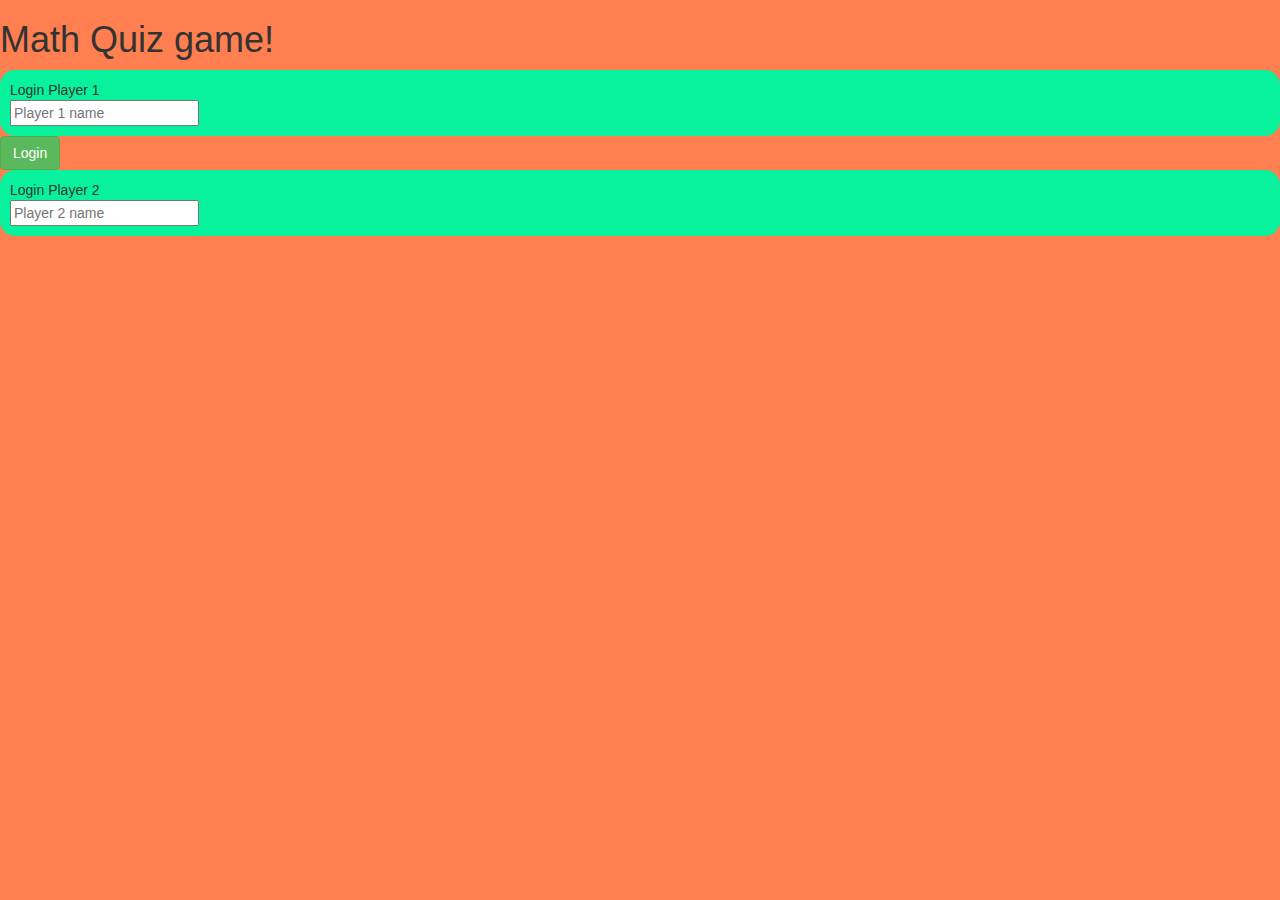
<file: index.html>
<!DOCTYPE html>
<html>
<head>
	<title>Math Quiz game</title>

<meta name="viewport" content="width=device-width, initial-scale=1">
<link rel="stylesheet" href="https://maxcdn.bootstrapcdn.com/bootstrap/3.4.0/css/bootstrap.min.css">
<script src="https://ajax.googleapis.com/ajax/libs/jquery/3.4.1/jquery.min.js"></script>
<script src="https://maxcdn.bootstrapcdn.com/bootstrap/3.4.0/js/bootstrap.min.js"></script>

<link rel="stylesheet" type="text/css" href="quiz.css">

<script src="quiz_loginpage.js"></script>
</head>
<body>
	<centre>
  <h1>Math Quiz game!</h1>
  <div class="login_div1">Login Player 1  <br> <input placeholder="Player 1 name" id="player_1_name"></div>
  <button class="btn btn-success" onclick="addUser()">Login</button>
  <div class="login_div2">Login Player 2  <br> <input placeholder="Player 2 name" id="player_2_name"></div>
</centre>
</body>
</html>
</file>
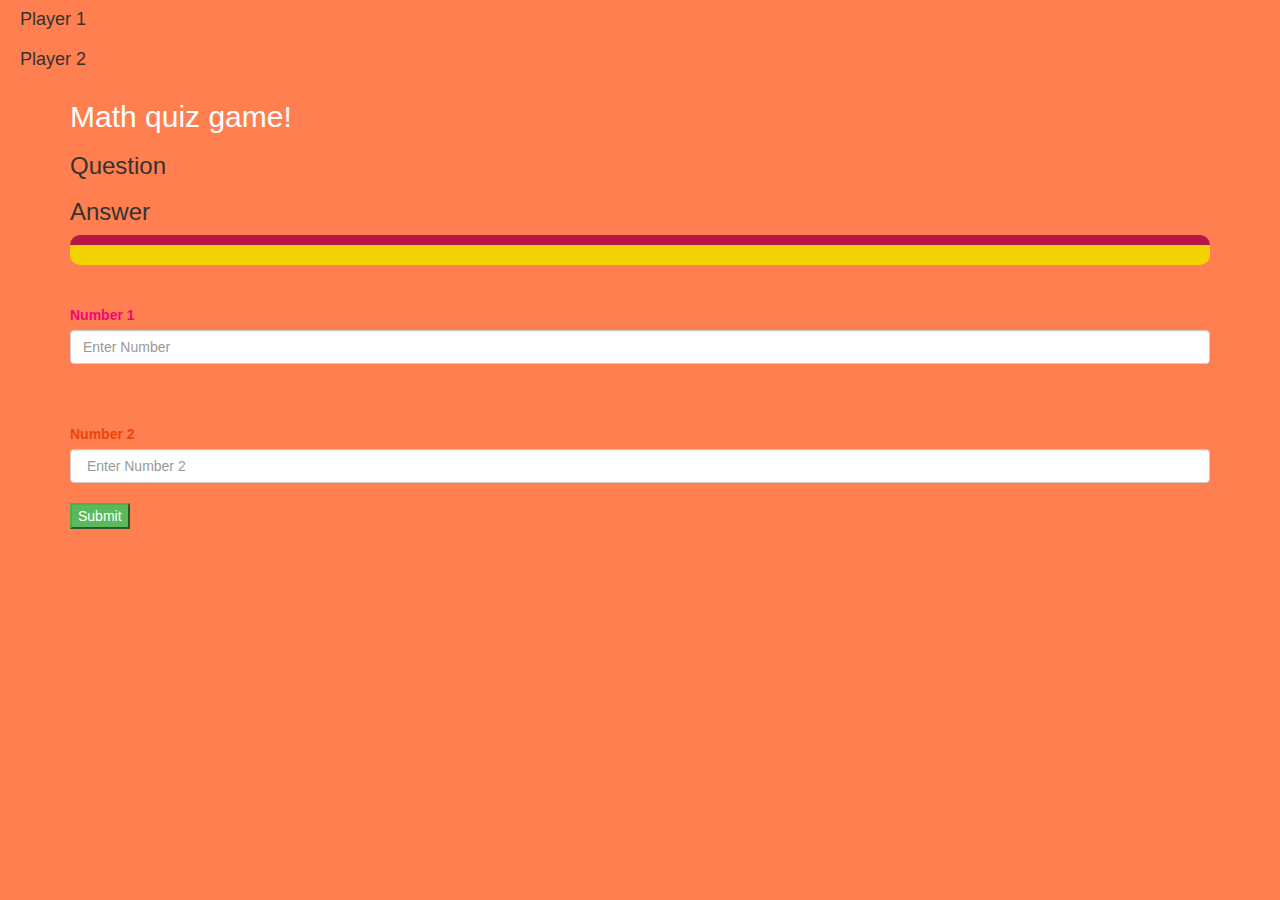
<file: game_page.html>
<!DOCTYPE html>
<html>
<head>
	<title>Math quiz game</title>

<meta name="viewport" content="width=device-width, initial-scale=1">
<link rel="stylesheet" href="https://maxcdn.bootstrapcdn.com/bootstrap/3.4.0/css/bootstrap.min.css">
<script src="https://ajax.googleapis.com/ajax/libs/jquery/3.4.1/jquery.min.js"></script>
<script src="https://maxcdn.bootstrapcdn.com/bootstrap/3.4.0/js/bootstrap.min.js"></script>

<link rel="stylesheet" type="text/css" href="quiz.css">
</head>
<body>

	<h4 id="place">Player 1</h4> <span id="faith"></span>
	<br>
		<h4 id="cake">Player 2</h4> <span id="color"></span>
        <div class="container"
	
	<center>
		
		<h2 style="color: white;">Math quiz game!</h2>
		
        <h3 id="ask">Question</h3>
		<h3 id="turn">Answer</h3>
		<div id="output"></div>

		<br>
		<br>

		<label><b style="color: rgb(241, 7, 120)">Number 1</b></label>

		<br>
       <input id="choice" placeholder="Enter Number" class="form-control">
	   <br>
       <div id="sus"></div>

	   <br>
	   <br>

	   <label><b style="color: rgb(235, 70, 10)">Number 2</b></label>

	   <br>
	   <input id="stop" placeholder=" Enter Number 2" class="form-control">
	   <br>





	   <button id="page" onclick="take()" class="btn-success">Submit</button>
	</center>
</div>

<script src="quiz_page.js"></script>
</body>
</html>
</file>
<file: quiz.css>
body {
    background-color: coral;
}

	.login_div1 , .login_div2
	{
		background: rgb(8, 241, 156);
		padding: 10px;
		float: none;
		border-radius: 15px;
	}


#place , #cake
{
	display: inline-block;
	margin-left: 20px;
}
#word
{
	width: 60%;
}
#word_display
{
	letter-spacing: 5px;
}
#output
{
background: rgb(242, 210, 3);
border-radius: 10px;
border-top: 10px solid #b81548;
padding: 10px;
float: none;
text-align: left;
size: 30px;
}
</file>
